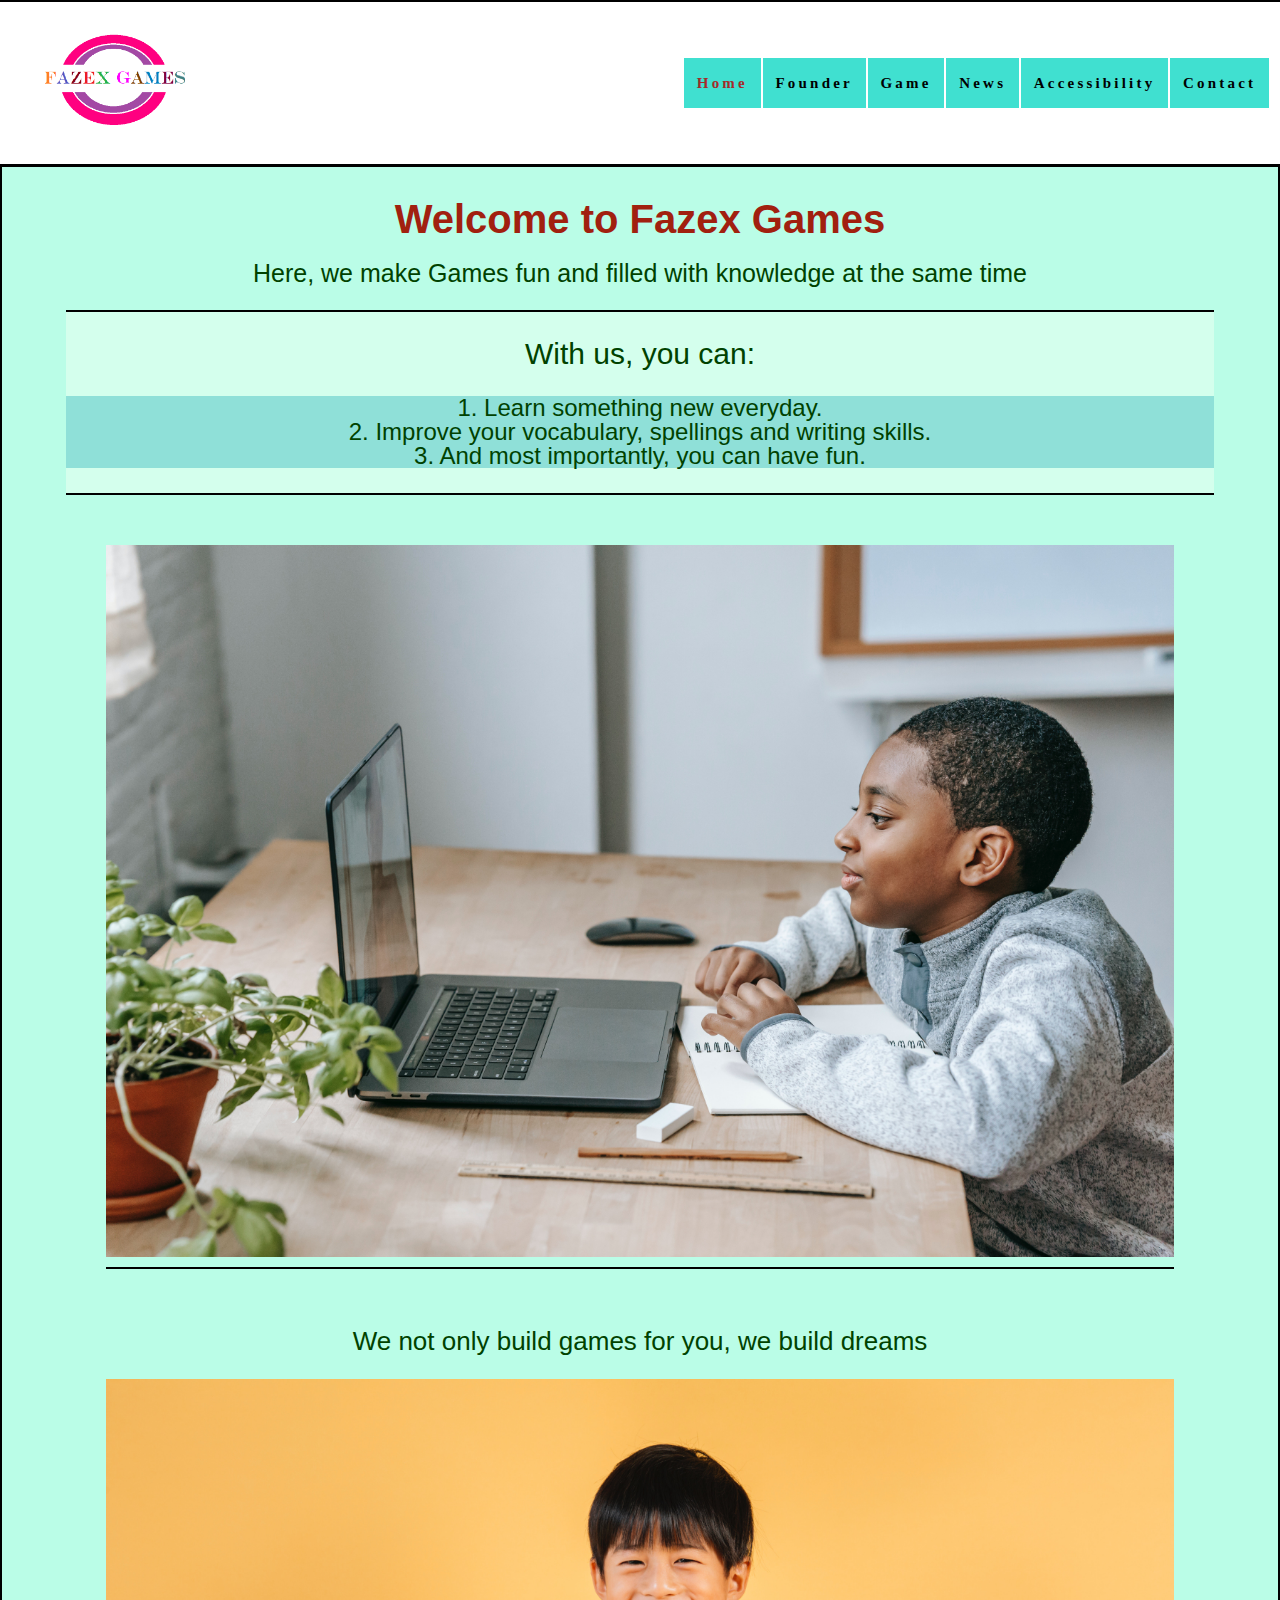
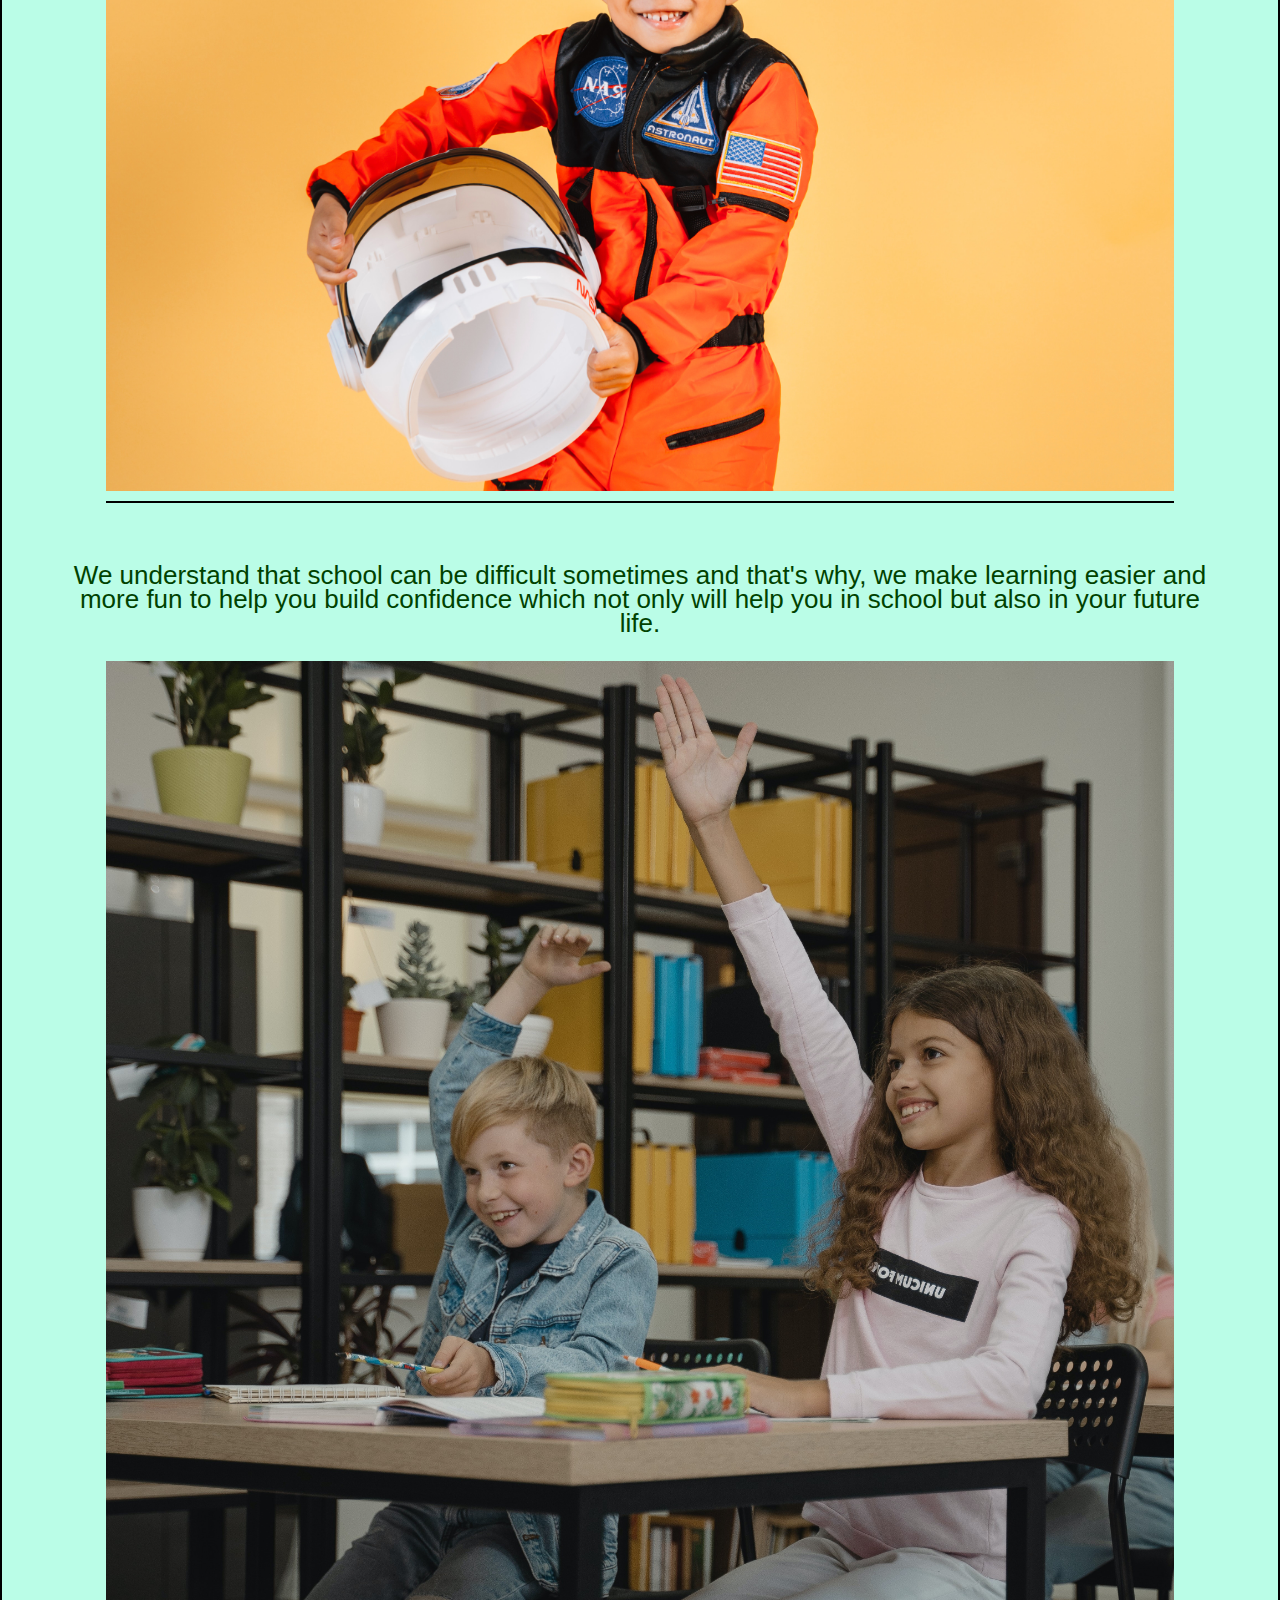
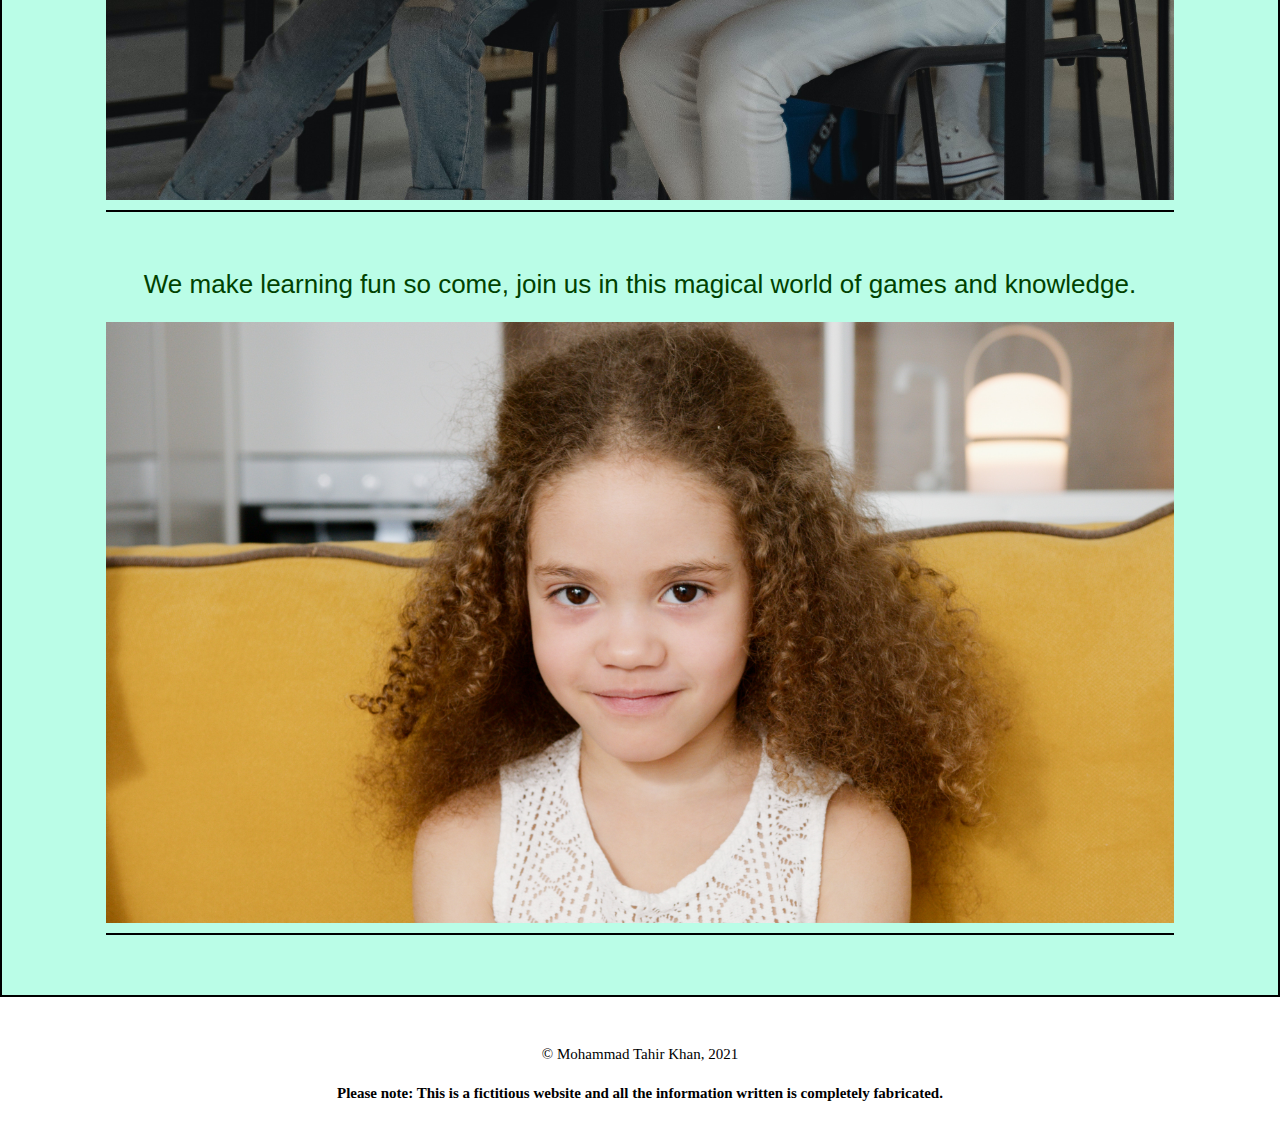
<file: index.html>
<!DOCTYPE html>
<html lang="en">

<head>
    <meta charset="UTF-8">
    <meta http-equiv="X-UA-Compatible" content="IE=edge">
    <meta name="viewport" content="width=device-width, initial-scale=1.0">
    <meta name="author" content="Mohammad Tahir Khan">
    <title>Fazex Games</title>

    <link rel="stylesheet" href="css/style.css">

</head>

<body>
    <header>
        <nav class="navbar">
            <div class="logo">
                <figure>
                    <img src="Assets\logo.png" alt="Fazex Games" width="140">
                </figure>
            </div>
            <ul class="nav_menu">
                <li class="pagenow">
                    <a href="index.html" id="home">Home</a>
                </li>
                <li>
                    <a href="founder.html" id="founder">Founder</a>
                </li>
                <li>
                    <a href="Game.html" id="game">Game</a>
                </li>
                <li>
                    <a href="News.html" id="news">News</a>
                </li>
                <li>
                    <a href="Accessibility.html" id="Accessibility">Accessibility</a>
                </li>
                <li>
                    <a href="Contact.html" id="contact">Contact</a>
                </li>
            </ul>
        </nav>

    </header>

    <main>
        <div class="box">
            <div class="heading">
                <h1>Welcome to Fazex Games</h1>
            </div>
            <div class="content">
                <p>
                    Here, we make Games fun and filled with knowledge at the same time
                </p>
                <div id="introduction">
                    <p id="intro_list">With us, you can:
                        <ul id="intro_list_points">
                            <li>
                                1. Learn something new everyday.
                            </li>
                            <li>
                                2. Improve your vocabulary, spellings and writing skills.
                            </li>
                            <li>
                                3. And most importantly, you can have fun.
                            </li>
                        </ul>
                    </p>
                </div>
                <figure>
                    <img class="homeimg" src="Assets\homeimg1.jpg" alt=" a kid playing on a laptop " width="200">
                </figure>
                <div class="home_sub_content">
                    <p>
                        We not only build games for you, we build dreams
                        <figure>
                            <img class="homeimg" src="Assets\homeimg2.jpg" alt=" kid in an astronaut outfit" width="200">
                        </figure>
                    </p>

                    <p>
                        We understand that school can be difficult sometimes and that's why, we make learning easier and more fun to help you build confidence which not only will help you in school but also in your future life.
                        <figure>
                            <img class="homeimg" src="Assets\homeimg4.jpg" alt=" kids in a classroom " width="200">
                        </figure>
                    </p>
                    <p>
                        We make learning fun so come, join us in this magical world of games and knowledge.
                        <figure>
                            <img class="homeimg" src="Assets\homeimg5.jpg" alt=" a kid smiling " width="200">
                        </figure>
                    </p>
                </div>
            </div>
        </div>
    </main>
    <footer>
        <p>© Mohammad Tahir Khan, 2021</p>
        <p id="footer_note">Please note: This is a fictitious website and all the information written is completely fabricated.</p>
    </footer>

</body>

</html>
</file>
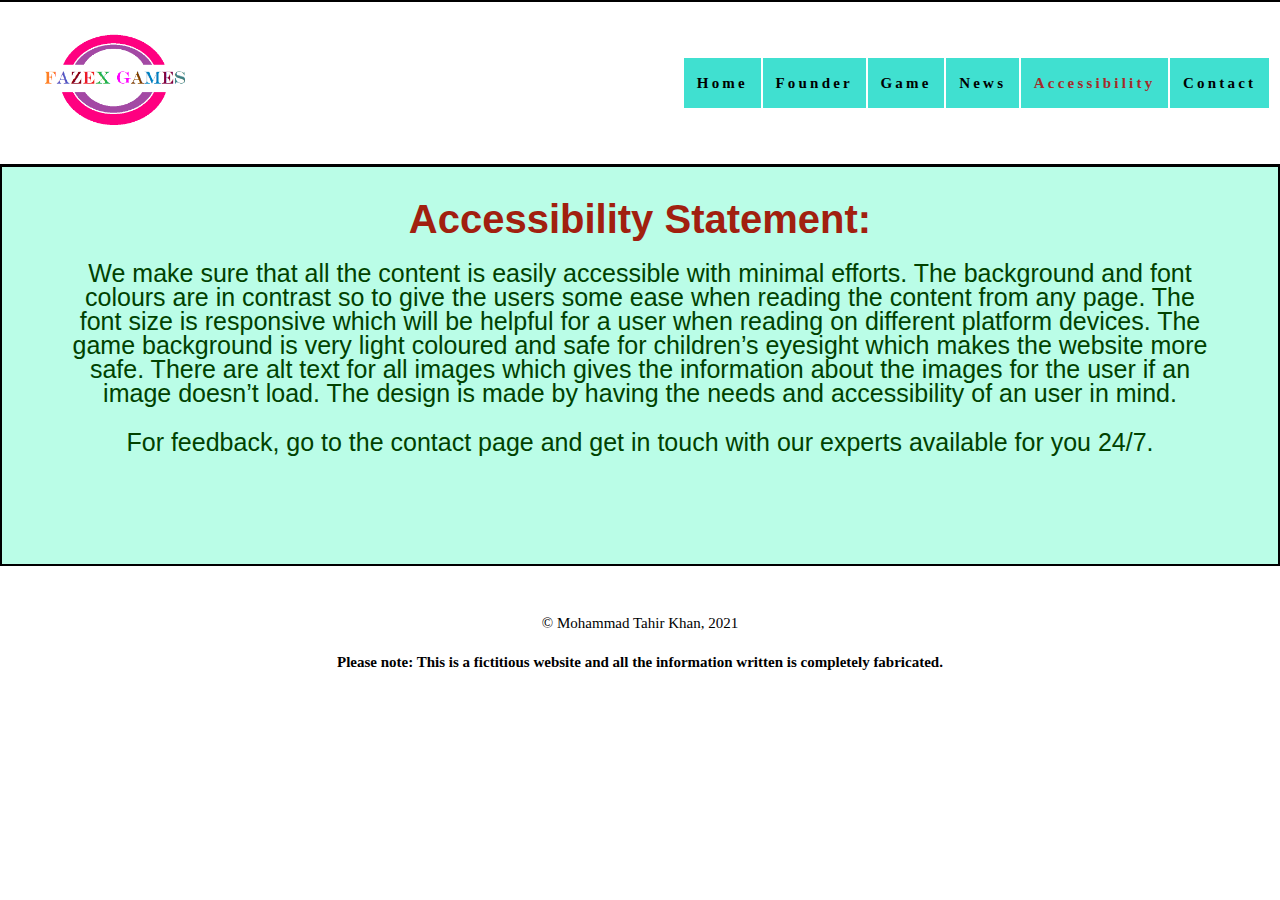
<file: Accessibility.html>
<!DOCTYPE html>
<html lang="en">

<head>
    <meta charset="UTF-8">
    <meta http-equiv="X-UA-Compatible" content="IE=edge">
    <meta name="viewport" content="width=device-width, initial-scale=1.0">
    <meta name="author" content="Mohammad Tahir Khan">
    <title>Fazex Games | Accessibility</title>

    <link rel="stylesheet" href="css/style.css">

</head>

<body>
    <header>
        <nav class="navbar">
            <div class="logo">
                <figure>
                    <img src="Assets\logo.png" alt="Fazex Games" width="140">
                </figure>
            </div>
            <ul class="nav_menu">
                <li>
                    <a href="index.html" id="home">Home</a>
                </li>
                <li>
                    <a href="founder.html" id="founder">Founder</a>
                </li>
                <li>
                    <a href="Game.html" id="game">Game</a>
                </li>
                <li>
                    <a href="News.html" id="news">News</a>
                </li>
                <li class="pagenow">
                    <a href="Accessibility.html" id="Accessibility">Accessibility</a>
                </li>
                <li>
                    <a href="Contact.html" id="contact">Contact</a>
                </li>
            </ul>
        </nav>

    </header>

    <main>
        <div class="box">
            <div class="heading">
                <h1>Accessibility Statement:</h1>
            </div>
            <div class="content">
                <p>
                    We make sure that all the content is easily accessible with minimal efforts. The background and font colours are in contrast so to give the users some ease when reading the content from any page. The font size is responsive which will be helpful for a
                    user when reading on different platform devices. The game background is very light coloured and safe for children’s eyesight which makes the website more safe. There are alt text for all images which gives the information about the
                    images for the user if an image doesn’t load. The design is made by having the needs and accessibility of an user in mind.
                </p>
                <p>
                    For feedback, go to the contact page and get in touch with our experts available for you 24/7.
                </p>

            </div>
        </div>
    </main>
    <footer>
        <p>© Mohammad Tahir Khan, 2021</p>
        <p id="footer_note">Please note: This is a fictitious website and all the information written is completely fabricated.</p>
    </footer>

</body>

</html>
</file>
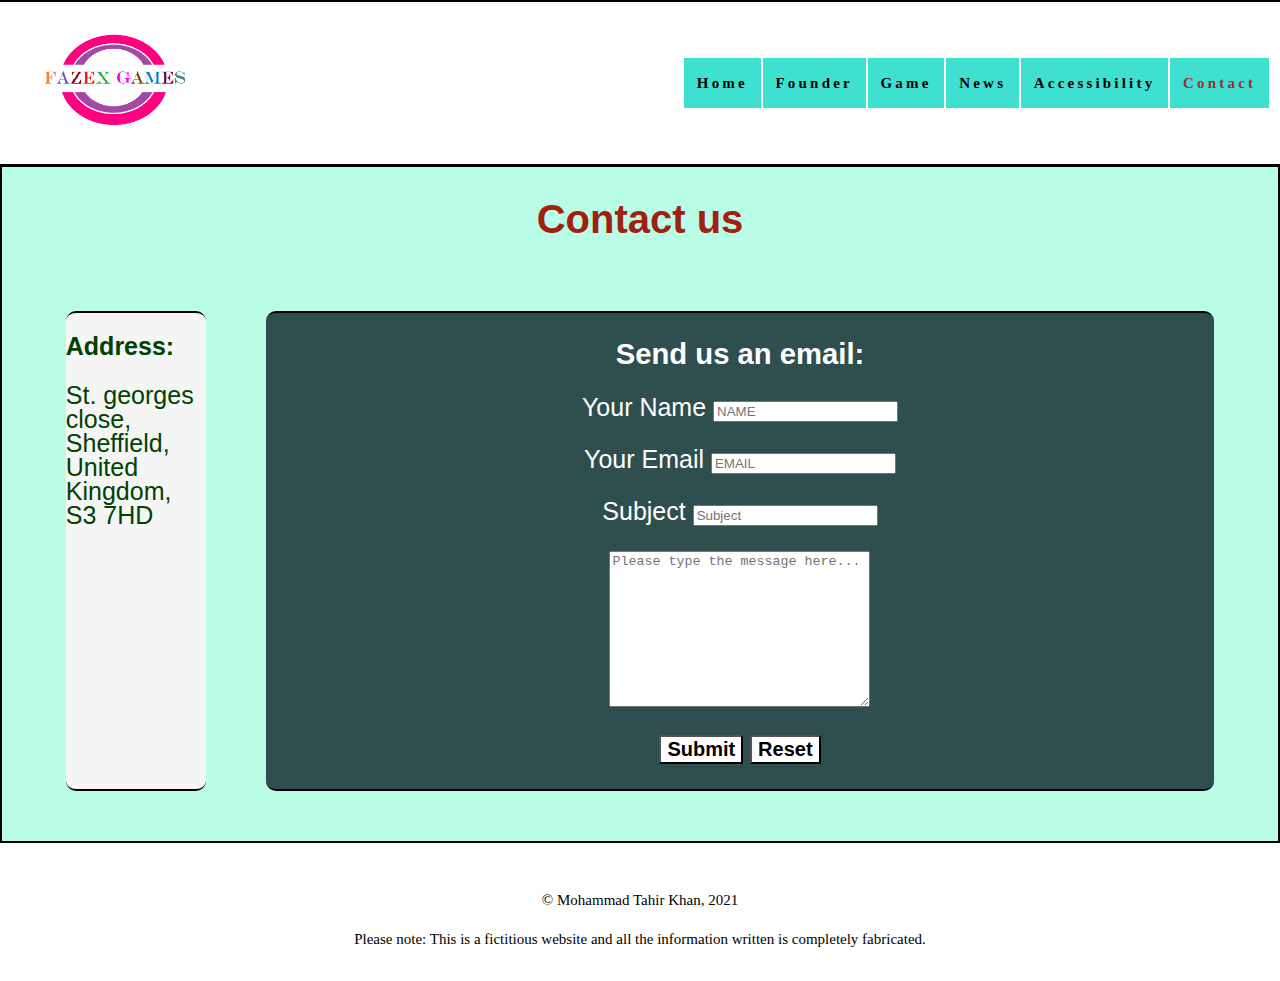
<file: Contact.html>
<!DOCTYPE html>
<html lang="en">

<head>
    <meta charset="UTF-8">
    <meta http-equiv="X-UA-Compatible" content="IE=edge">
    <meta name="viewport" content="width=device-width, initial-scale=1.0">
    <meta name="author" content="Mohammad Tahir Khan">
    <title>Fazex Games | Contact</title>

    <link rel="stylesheet" href="css/style.css">

</head>

<body>
    <header>

        <nav class="navbar">
            <div class="logo">
                <figure>
                    <img src="Assets\logo.png" alt="Fazex Games" width="140">
                </figure>
            </div>
            <ul class="nav_menu">
                <li>
                    <a href="index.html" id="home">Home</a>
                </li>
                <li>
                    <a href="founder.html" id="founder">Founder</a>
                </li>
                <li>
                    <a href="Game.html" id="game">Game</a>
                </li>
                <li>
                    <a href="News.html" id="news">News</a>
                </li>
                <li>
                    <a href="Accessibility.html" id="Accessibility">Accessibility</a>
                </li>
                <li class="pagenow">
                    <a href="Contact.html" id="contact">Contact</a>
                </li>
            </ul>
        </nav>

    </header>

    <main>
        <div class="box">
            <div class="heading">
                <h1>Contact us</h1>
            </div>
            <div class="content">
                <div class="row">
                    <div id="address" class="column_2">
                        <h2 id="address_text">Address:</h2>
                        <p>St. georges close, Sheffield, United Kingdom, S3 7HD</p>
                    </div>
                    <div id="contact_area" class="column_2">
                        <h3>Send us an email:</h3>
                        <form class="form" name="myform" action="https://www.dcs.shef.ac.uk/cgi-intranet/public/FormMail.php" method="POST">
                            <input type="hidden" name="recipients" value="mtkhan1@sheffield.ac.uk">
                            <p>
                                <label for="from">Your Name</label>
                                <input type="text" name="from" id="from" placeholder="NAME">
                            </p>
                            <p>
                                <label for="Get_email">Your Email</label>
                                <input type="email" name="Email" id="Get_email" placeholder="EMAIL" required>
                            </p>
                            <p>
                                <label for="Get_subject">Subject</label>
                                <input type="text" name="Subject" id="Get_subject" placeholder="Subject" required>
                            </p>
                            <p>
                                <textarea name="message" cols="30" rows="10" placeholder="Please type the message here..." required></TExtarea>
                            </p>
                            <p>
                                <input type="submit" name="submit" id="submit" value="Submit">
                                <input type="reset" id="reset">
                            </p>
                        </form>
                    </div>
                </div>
            </div>
        </div>
    </main>
    <footer>
        <p class="copyright">© Mohammad Tahir Khan, 2021</p>
        <p>Please note: This is a fictitious website and all the information written is completely fabricated.</p>
    </footer>
</body>

</html>
</file>
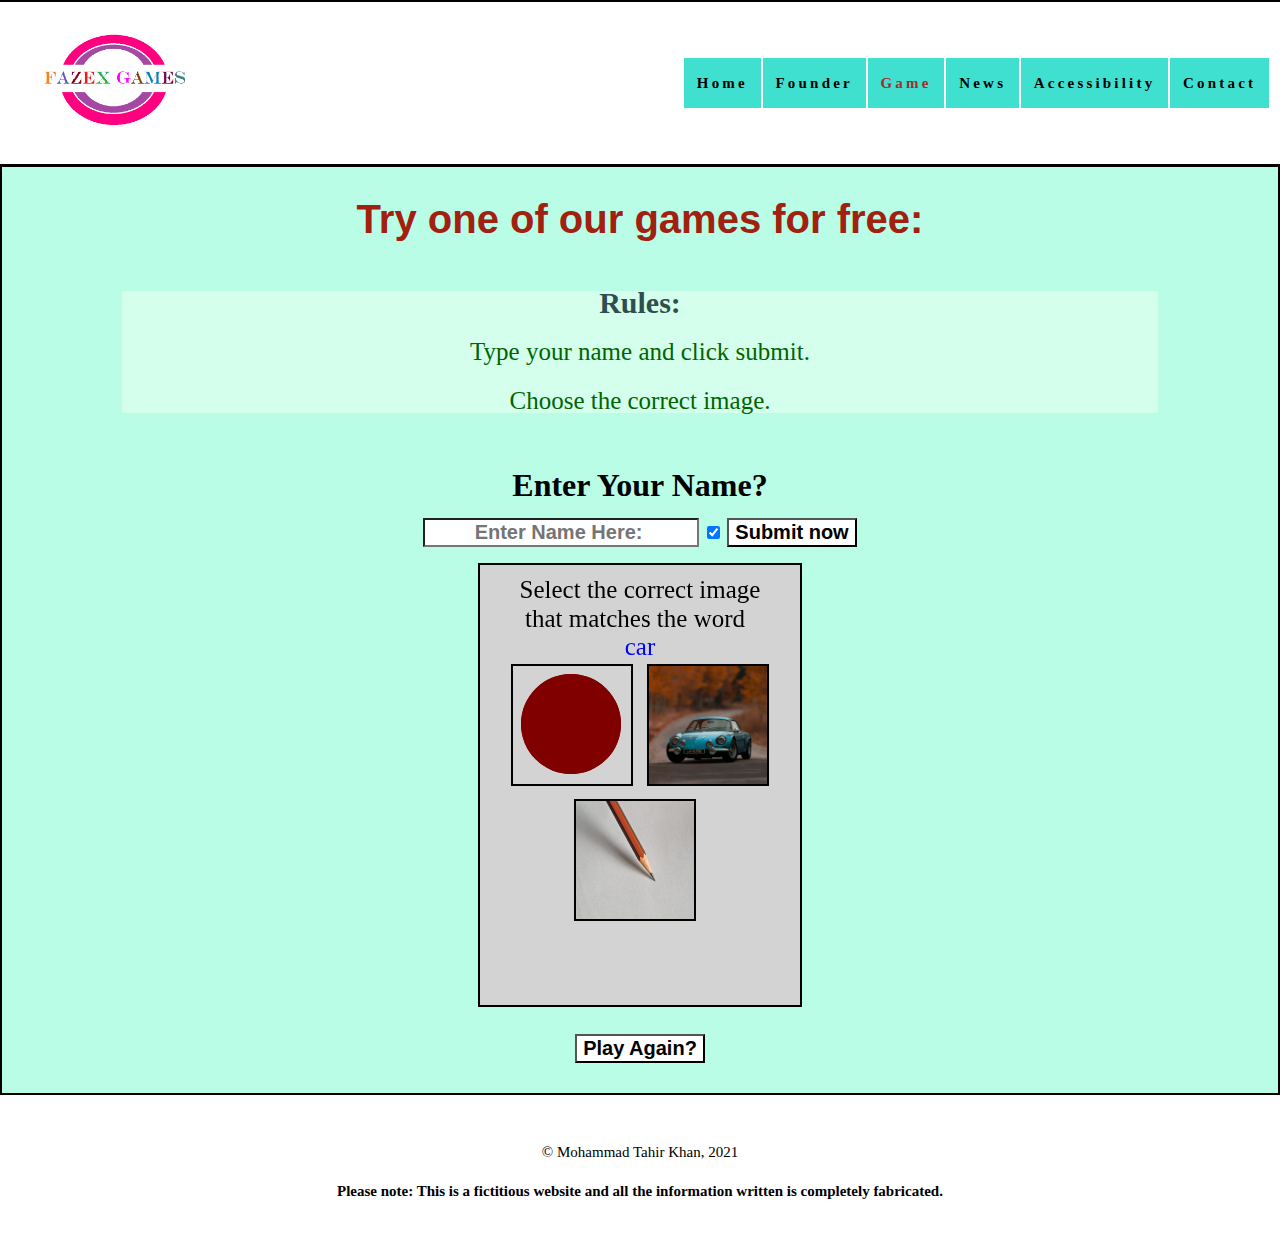
<file: Game.html>
<!DOCTYPE html>
<html lang="en">

<head>
    <meta charset="UTF-8">
    <meta http-equiv="X-UA-Compatible" content="IE=edge">
    <meta name="viewport" content="width=device-width, initial-scale=1.0">
    <meta name="author" content="Mohammad Tahir Khan">
    <title>Fazex Games | Game</title>

    <link rel="stylesheet" href="css/style.css">

</head>

<body>
    <header>
        <nav class="navbar">
            <div class="logo">
                <figure>
                    <img src="Assets\logo.png" alt="Fazex Games" width="140">
                </figure>
            </div>
            <ul class="nav_menu">
                <li>
                    <a href="index.html" id="home">Home</a>
                </li>
                <li>
                    <a href="founder.html" id="founder">Founder</a>
                </li>
                <li class="pagenow">
                    <a href="Game.html" id="game">Game</a>
                </li>
                <li>
                    <a href="News.html" id="news">News</a>
                </li>
                <li>
                    <a href="Accessibility.html" id="Accessibility">Accessibility</a>
                </li>
                <li>
                    <a href="Contact.html" id="contact">Contact</a>
                </li>
            </ul>
        </nav>

    </header>

    <main>
        <div class="heading">
            <h1>Try one of our games for free:</h1>
        </div>
        <div id="rules">
            <h2 id="rules_subheading">Rules:</h2>
            <p class="rule">Type your name and click submit.</p>
            <p class="rule">Choose the correct image.</p>
        </div>
        <h1> Enter Your Name? </h1>
        <input type="text" id="usrname" placeholder="Enter Name Here: ">
        <input id="chk " type="checkbox" checked>
        <button id="submit" onclick="javascript:username()">Submit now</button>
        <p id="demo"></p>


        <script>
            function username() {
                localStorage.clear();
                sessionStorage.clear();
                var user = document.getElementById("usrname").value;
                localStorage.user = user;
                document.getElementById("demo").innerHTML = "Welcome " + user;
            }
        </script>
        <div>
            <canvas id="Canvas" width="320" height="440" style="border:2px solid #000000;"></canvas>

            <div id="start">
                <div id="btn">
                    <input type="button" onclick="window.location.reload();" id="play_again" value="Play Again?">
                </div>
            </div>


            <script src="game.js"></script>
    </main>

    <footer>
        <p>© Mohammad Tahir Khan, 2021</p>
        <p id="footer_note">Please note: This is a fictitious website and all the information written is completely fabricated.</p>
    </footer>
</body>

</html>
</file>
<file: css/style.css>
html {
    font-size: 100%;
    line-height: 1.5rem;
    box-sizing: border-box;
    font-family: Georgia, 'Times New Roman', Times, serif;
}

.box {
    Width: 90%;
    margin: auto;
    overflow: hidden;
}

body {
    margin: 0;
    padding: 0;
    min-height: 100%;
    max-width: 100%;
}

*,
*::before,
*::after {
    box-sizing: inherit;
}


/** header */

header {
    border-bottom: black 2px solid;
    border-top: black 2px solid;
}

header .navbar {
    align-items: center;
    line-height: 1rem;
    display: flex;
    flex-wrap: wrap;
    justify-content: center;
    overflow: hidden;
    margin-bottom: 0;
    background-color: rgb(255, 255, 255);
}

header .nav_menu {
    flex-wrap: wrap;
    justify-content: space-evenly;
    align-items: center;
    list-style: none;
    display: flex;
    padding: 0;
    margin: 0;
}

header .nav_menu li {
    flex: 1 0 50%;
    text-align: center;
}

header .nav_menu a {
    font-size: 15px;
    font-weight: bold;
    display: block;
    color: black;
    text-decoration: none;
    letter-spacing: 0.2rem;
    padding: 0.8rem;
    transition: all ease-in-out 0.5s;
    background-color: turquoise;
    margin: 1px 1px 1px 1px;
}

header .logo {
    margin: 0 auto;
}

header .nav_menu a:hover {
    color: rgb(61, 202, 245);
    font-weight: bolder;
    transform: scale(1, 1);
}

header .pagenow a {
    color: brown;
}

@media (min-width: 600px) {
    header .navbar {
        line-height: 1.5rem;
    }
    header .nav_menu {
        width: 100%;
    }
    header .navbar li {
        flex: 1 0 10%;
    }
}

@media (min-width: 900px) {
    header .navbar {
        justify-content: space-between;
        padding: 1rem 0;
        margin: 0 auto 0 auto;
    }
    header .nav_menu {
        width: auto;
        padding: 0 10px 0 0;
    }
    header .logo {
        margin: 0 0 0 0.3rem;
    }
}


/** main*/

main {
    margin-top: 0;
    border-top: black 1px solid;
    background-color: rgb(186, 253, 231);
    text-align: center;
    min-height: 400px;
    border-bottom: black 2px solid;
    border-right: black 2px solid;
    border-left: black 2px solid;
}


/**home*/

main .homeimg {
    width: 100%;
    height: auto;
    display: block;
    margin-bottom: 60px;
    padding-bottom: 10px;
    border-bottom: black 2px solid;
}

main .heading {
    color: rgb(161, 32, 15);
    font-family: 'Lucida Sans', 'Lucida Sans Regular', 'Lucida Grande', 'Lucida Sans Unicode', Geneva, Verdana, sans-serif;
    margin-top: 40px;
    font-size: 13px;
    margin-bottom: 20px;
    margin-bottom: 30px;
}

main .content {
    font-size: 20px;
    color: rgb(0, 66, 0);
    font-family: -apple-system, BlinkMacSystemFont, 'Segoe UI', Roboto, Oxygen, Ubuntu, Cantarell, 'Open Sans', 'Helvetica Neue', sans-serif;
}

main #introduction {
    background-color: rgb(212, 255, 237);
    margin-bottom: 50px;
    border-bottom: black 2px solid;
    border-top: black 2px solid;
}

main #intro_list {
    font-size: 25px;
}

main #intro_list_points {
    background-color: rgb(143, 224, 216);
    padding: 0;
}


/* founders ***/

main .column {
    margin-top: 50px;
    border-radius: 10px;
    box-sizing: border-box;
    margin-bottom: 5%;
    border-top: black 2px solid;
    border-bottom: black 2px solid;
    background-color: rgb(231, 228, 228);
}

main .founders_text {
    background-color: rgb(156, 156, 156);
}

main .founders {
    font-size: 20px;
    font-weight: bold;
    color: rgb(255, 255, 255);
    background-color: black;
    margin: 0;
    padding: 0;
}

main .founders_name {
    font-size: 25px;
    color: rgb(3, 40, 77);
    margin: 0;
    padding: 0;
}


/*news **/

main .News_item {
    font-size: 20px;
    color: rgb(3, 40, 77);
}

main article {
    margin: 20px 0;
    text-align: left;
    background-color: rgb(212, 255, 237);
    border-top: 1px solid rgb(20, 20, 20);
}

main article figure img {
    max-width: inherit;
    margin-left: 17.2%;
}


/* game **/

main #rules {
    margin: 60px 20px 60px 20px;
    background-color: rgb(212, 255, 237);
    color: darkgreen;
    font-size: 17px;
}

main #rules_subheading {
    margin-top: 10px;
    color: darkslategray;
}

main #btn {
    margin-top: 20px;
    margin-bottom: 30px;
}


/* contact **/

main .column_2 {
    margin-top: 50px;
    border-radius: 10px;
    box-sizing: border-box;
    margin-bottom: 5%;
    border-top: black 2px solid;
    border-bottom: black 2px solid;
    background-color: rgb(231, 228, 228);
}

main #address {
    background-color: whitesmoke;
    margin-bottom: 50px;
}

main #address_text {
    font-size: 25px;
    font-weight: bold;
}

main #contact_area {
    width: 100%;
    background-color: darkslategray;
    color: white;
    margin-bottom: 50px;
}

main #submit,
#reset,
#play_again,
#usrname,
#chk {
    color: rgb(0, 0, 0);
    font-size: 20px;
    font-weight: bold;
    font-family: -apple-system, BlinkMacSystemFont, 'Segoe UI', Roboto, Oxygen, Ubuntu, Cantarell, 'Open Sans', 'Helvetica Neue', sans-serif;
    background-color: rgb(255, 255, 255);
    text-align: center;
}

main #submit:hover,
#reset:hover,
#play_again:hover {
    color: rgb(61, 202, 245);
    font-weight: bolder;
    transform: scale(1, 1);
}

@media (min-width: 600px) {
    main .heading {
        font-size: 15px;
    }
    main .content {
        font-size: 22px;
    }
    main #intro_list {
        font-size: 28px;
    }
    main #intro_list_points {
        font-size: 20px;
    }
    main .home_sub_content {
        font-size: 26px;
    }
    main .founders_box {
        width: auto;
    }
    main .founders {
        font-size: 28px;
        font-weight: bold;
    }
    main .founders_name {
        font-size: 26px;
        color: rgb(3, 40, 77);
    }
    main article figure {
        width: 50%;
        float: right;
        margin: 3em 0 0.5em 4%;
    }
    main article figure img {
        margin-left: 25%;
    }
    ;
    main #rules {
        margin: 60px 60px 60px 60px;
        font-size: 30px;
    }
    main #rules_subheading {
        font-size: 30px;
    }
    main .rule {
        font-size: 25px;
    }
}

@media (min-width: 900px) {
    main .heading {
        font-size: 20px;
    }
    main .content {
        font-size: 25px;
    }
    main #intro_list {
        font-size: 30px;
    }
    main #intro_list_points {
        font-size: 24px;
    }
    main .column {
        display: flex;
        justify-content: space-between;
    }
    main .row {
        display: flex;
    }
    main .column_2 {
        justify-content: space-between;
    }
    main #address {
        text-align: left;
        margin-right: 60px;
        max-width: 140px;
    }
    main .founders {
        font-size: 28px;
        font-weight: bold;
    }
    main .founders_name {
        font-size: 30px;
        color: rgb(3, 40, 77);
    }
    main article figure {
        width: 40%;
        float: right;
        margin: 2em 0 0.5em 4%;
    }
    main #rules {
        margin: 60px 120px 60px 120px;
    }
}


/**footer*/

footer {
    margin-top: 12px;
    padding: 12px;
    text-align: center;
    font-size: 12px;
}

footer #footer_note {
    font-size: 12px;
    font-weight: bold;
}

@media (min-width: 600px) {
    footer {
        margin-top: 15px;
        padding: 12px;
        font-size: 12px;
    }
    footer #footer_note {
        font-size: 12px;
    }
}

@media (min-width: 900px) {
    footer {
        margin-top: 15px;
        padding: 15px;
        font-size: 15px;
    }
    footer #footer_note {
        font-size: 15px;
    }
}
</file>
